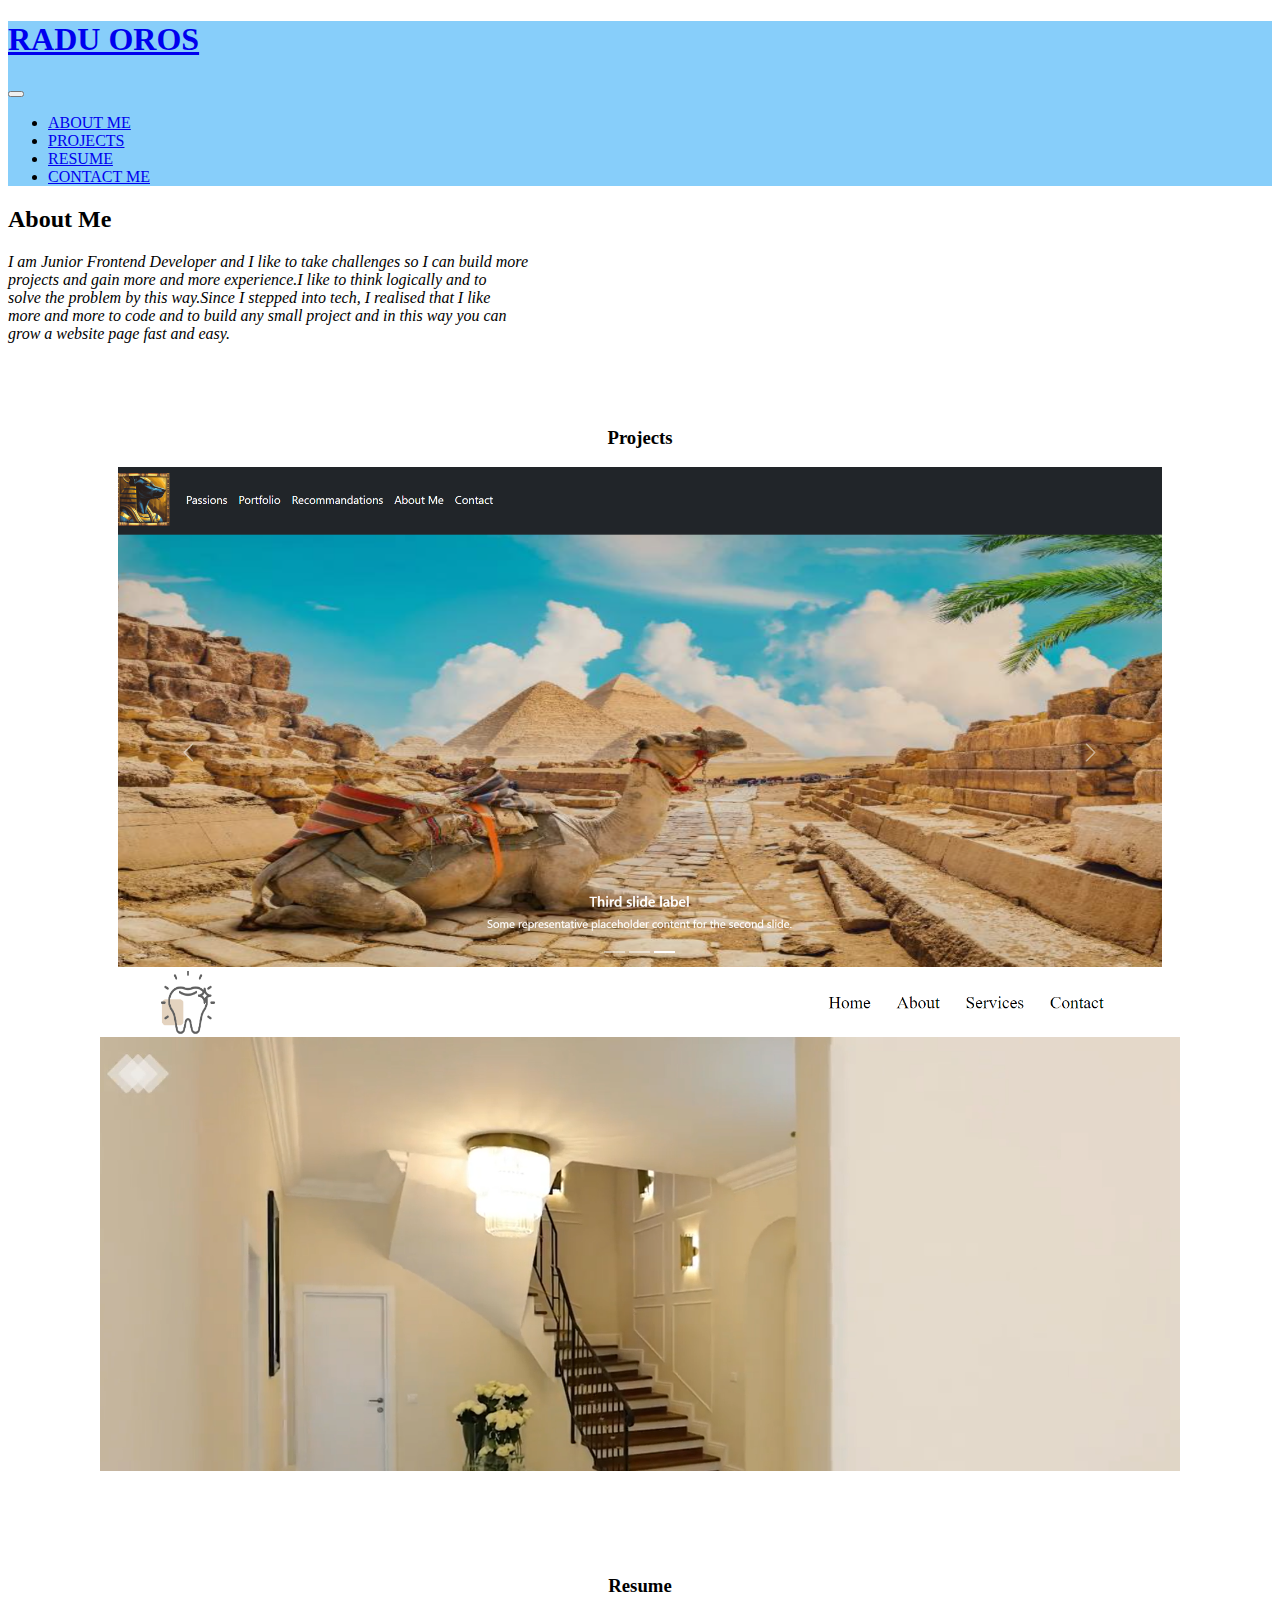
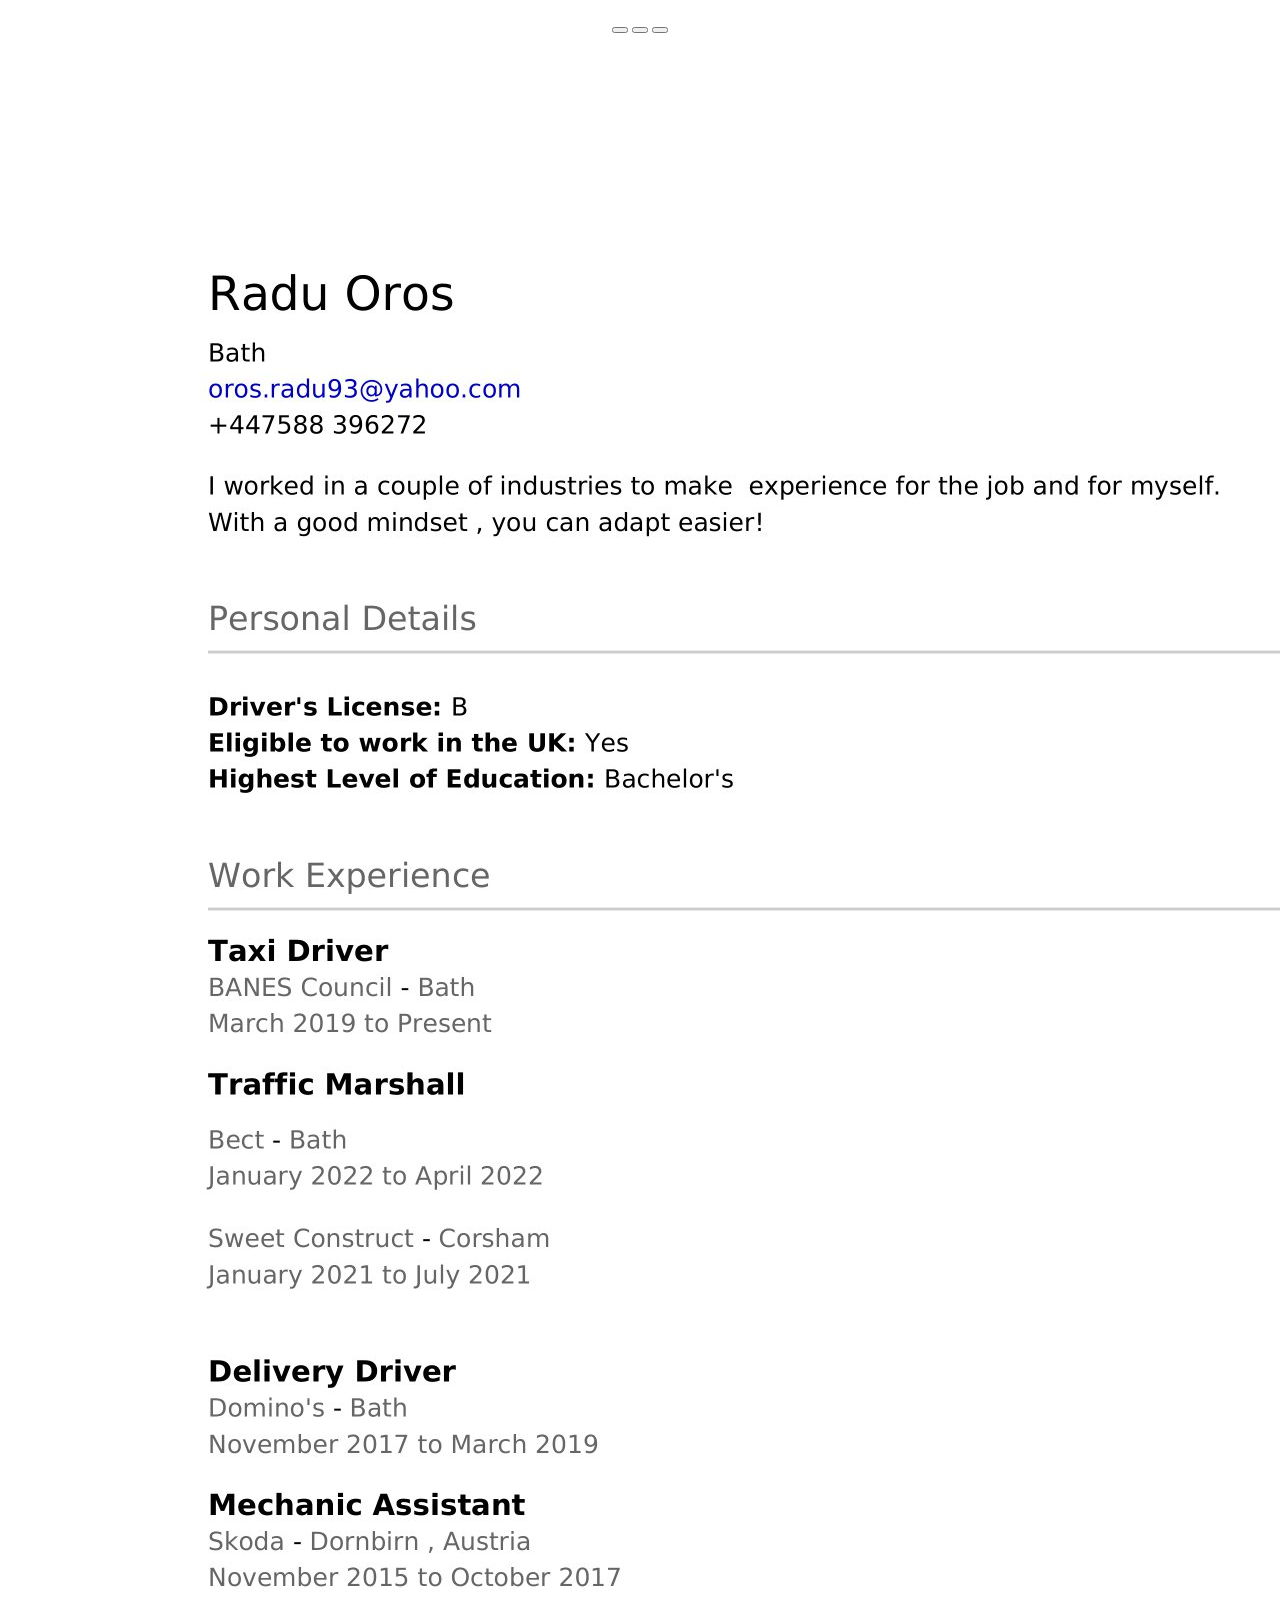
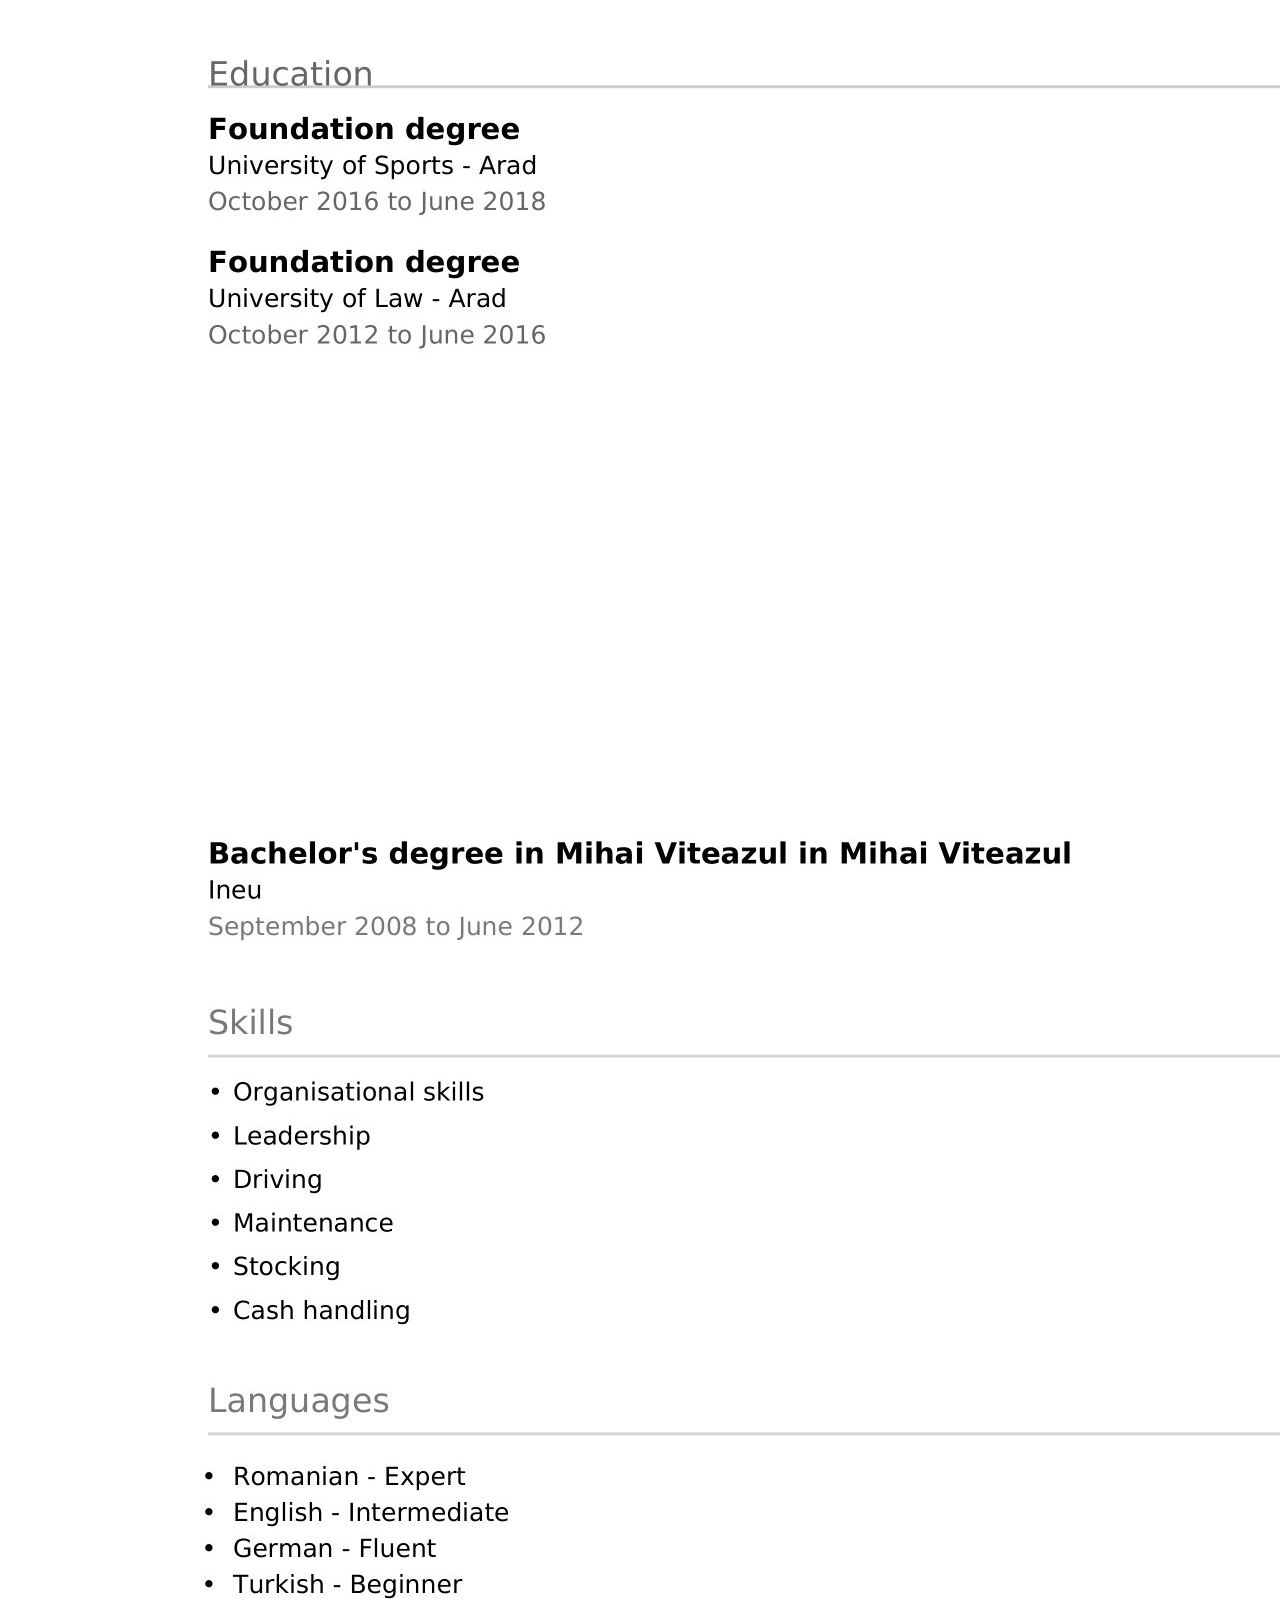
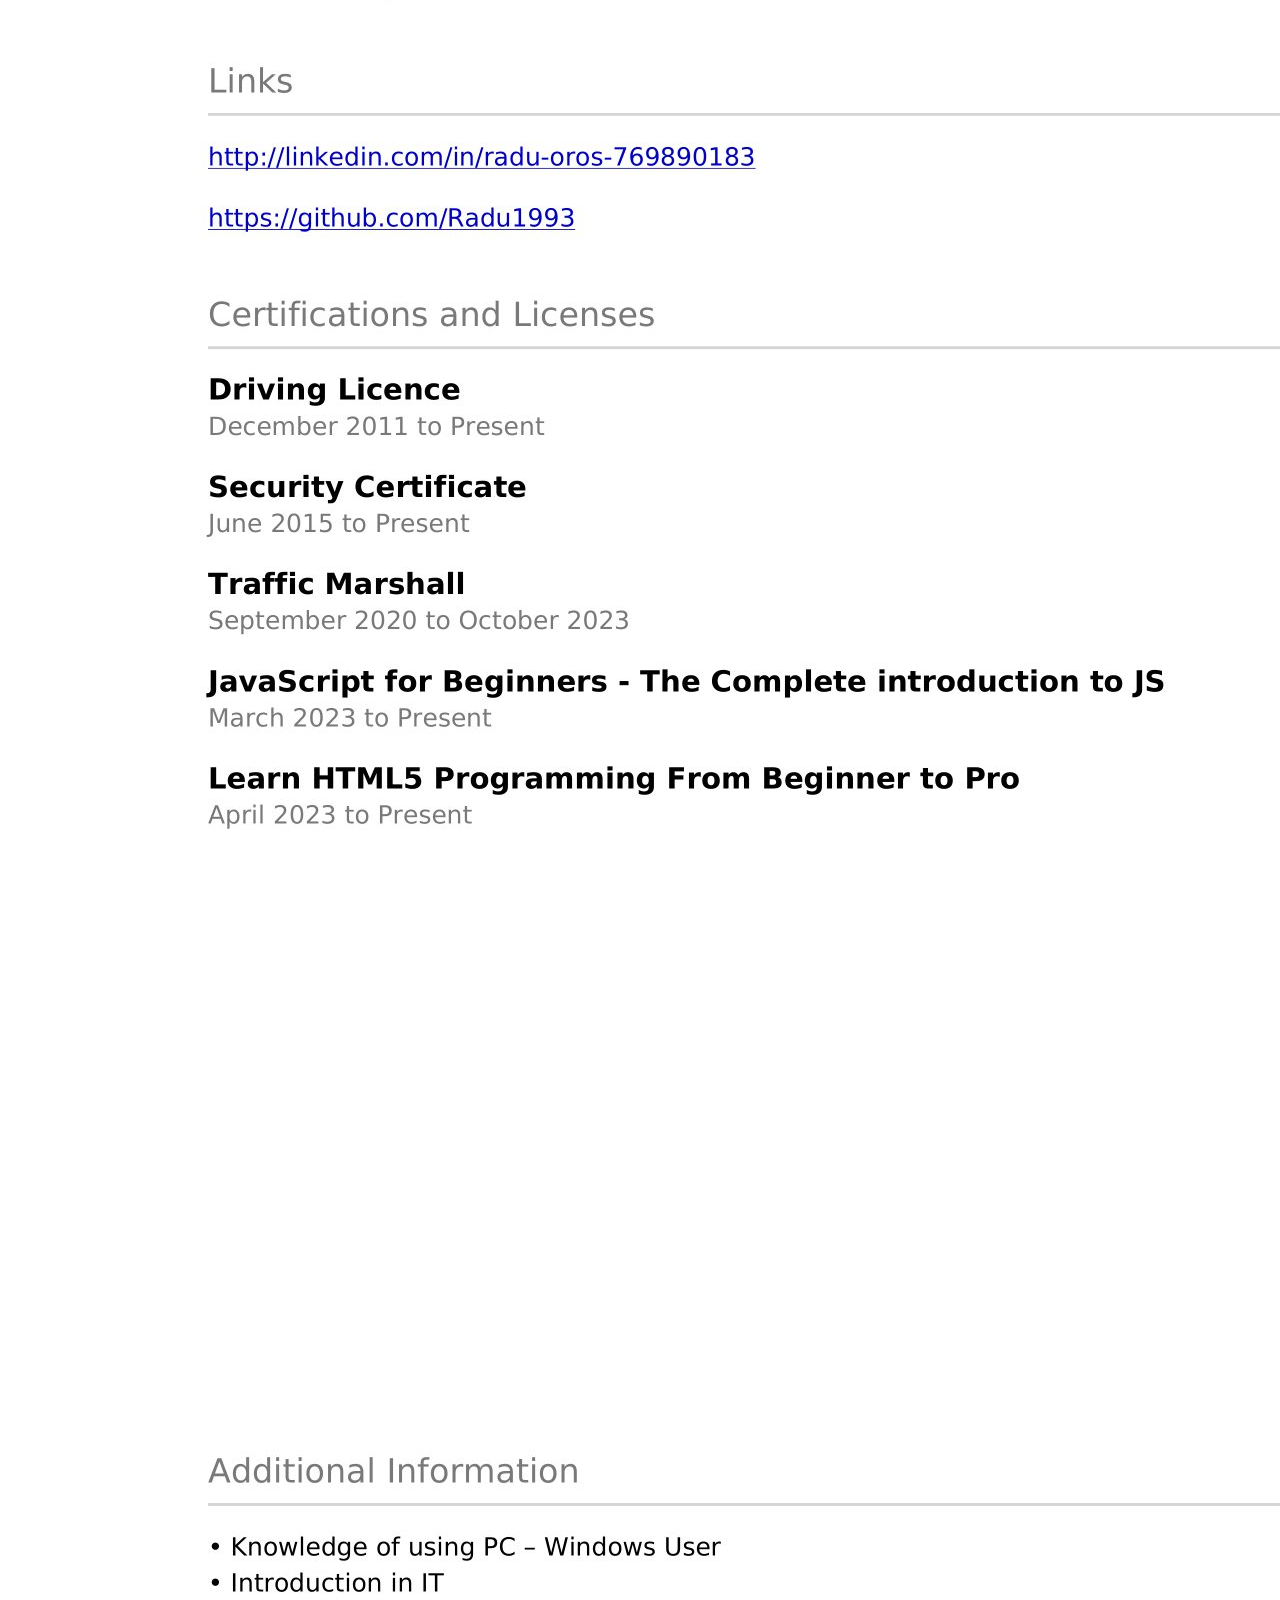
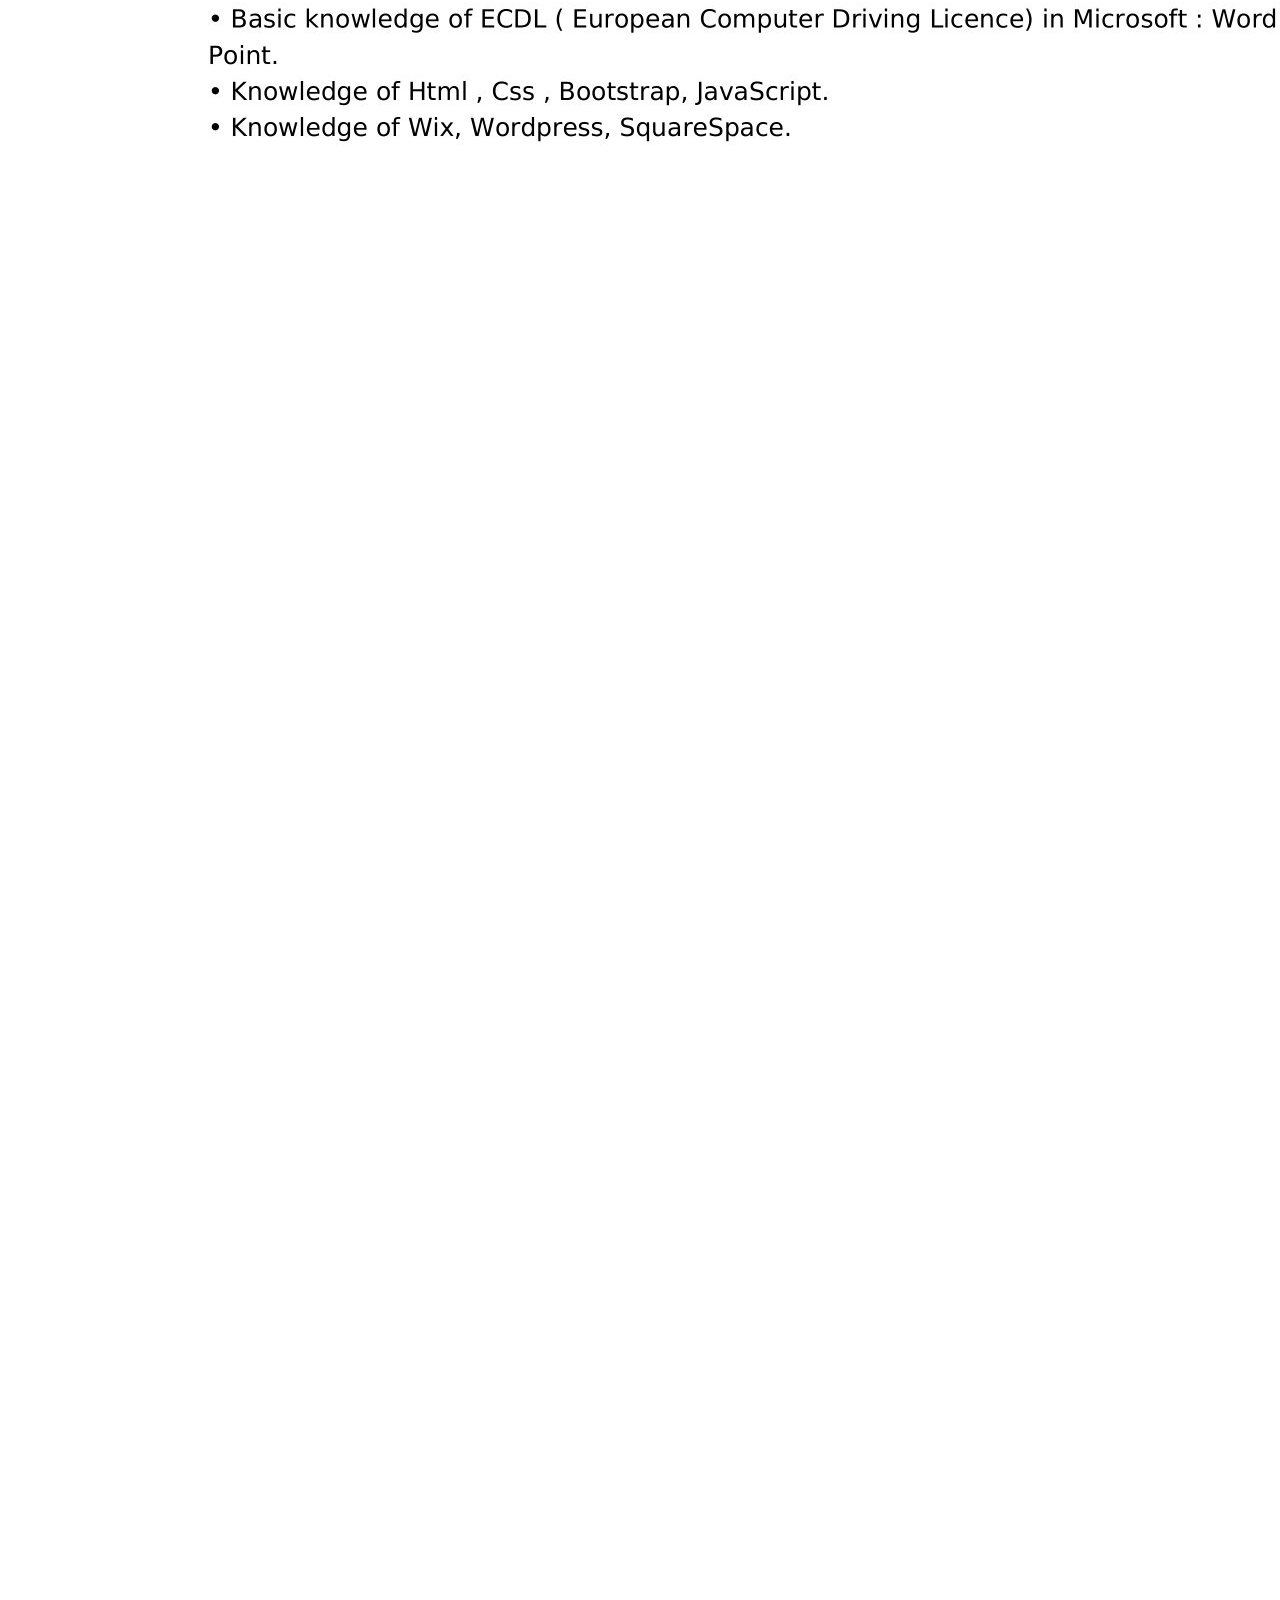
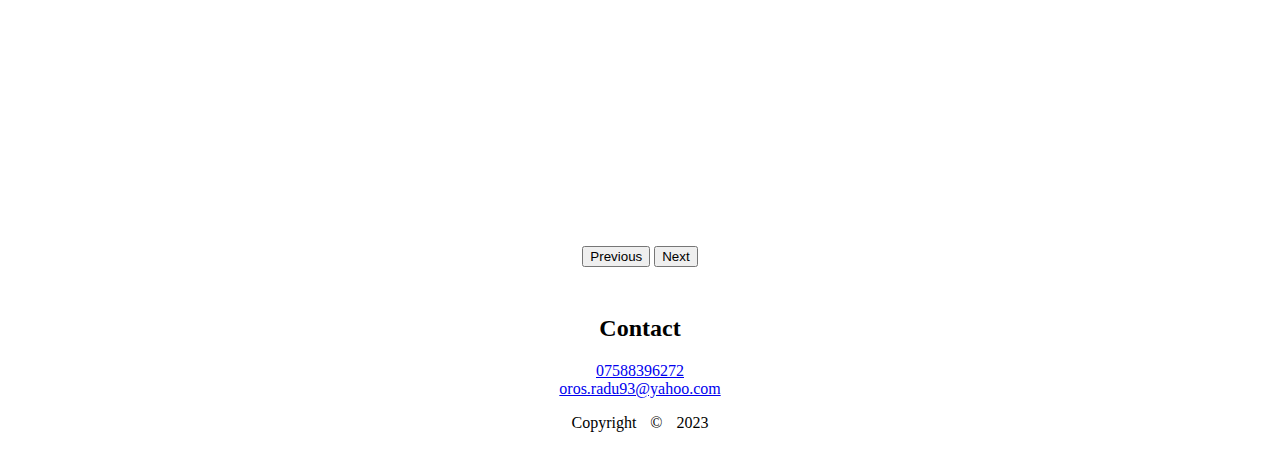
<file: index.html>
<!DOCTYPE html>
<html lang="en">
<meta charset="UTF-8">
<meta name="viewport" content="width=device-width, initial-scale=1.0">
<link href="https://cdn.jsdelivr.net/npm/bootstrap@5.3.2/dist/css/bootstrap.min.css" rel="stylesheet"
    integrity="sha384-T3c6CoIi6uLrA9TneNEoa7RxnatzjcDSCmG1MXxSR1GAsXEV/Dwwykc2MPK8M2HN" crossorigin="anonymous">
<link rel="stylesheet" href="assets/css/style.css">
<title>Bootstrap Portofolio</title>
</head>

<body>
    <header>
        <nav class="navbar navbar-expand-lg">
            <div class="container-fluid">
                <a class="navbar-brand" href="https://github.com/Radu1993/Bootstrap-Portofolio">
                    <h1>Radu Oros</h1>
                </a>
                <button class="navbar-toggler" type="button" data-bs-toggle="collapse"
                    data-bs-target="#navbarSupportedContent" aria-controls="navbarSupportedContent"
                    aria-expanded="false" aria-label="Toggle navigation">
                    <span class="navbar-toggler-icon"></span>
                </button>
                <div class="collapse navbar-collapse" id="navbarSupportedContent">
                    <ul class="navbar-nav me-auto mb-2 mb-lg-0">
                        <li>
                            <a class="nav-link" href="#about me">About Me</a>
                        <li>
                            <a class="nav-link" href="#projects">Projects</a>
                        <li>
                            <a class="nav-link" href="#resume">Resume</a>
                        </li>
                        <li>
                            <a class="nav-link" href="#contact me">Contact Me</a>
                        </li>
                    </ul>
                </div>
            </div>
        </nav>
    </header>




    <section id="about me">
        <section class="text-black">
            <h2 class="text-start">About Me</h2>
            <div class="container">
                <div class="row">
                    <p>
                        I am Junior Frontend Developer and I like to take challenges so I can build more <br>
                        projects and gain more and more experience.I like to think logically and to <br>
                        solve the problem by this way.Since I stepped into tech, I realised that I like <br>
                        more and more to code and to build any small project and in this way you can <br>
                        grow a website page fast and easy.

                    </p>
                </div>
        </section>
        <br>

        <section id="projects">
            <div class="container-projects">
                <h3>Projects</h3>
                <img class="img-web" src="assets/images/daaa.png" alt="Portofolio">
                <img class="img-web" src="assets/images/das.png" alt="company-website">
            </div>
        </section>


        <section id="resume">
            <div class="container-carousel">
                <h3>Resume</h3>
                <div id="carouselExampleIndicators" class="carousel slide">
                    <div class="carousel-indicators">
                        <button type="button" data-bs-target="#carouselExampleIndicators" data-bs-slide-to="0"
                            class="active" aria-current="true" aria-label="Slide 1"></button>
                        <button type="button" data-bs-target="#carouselExampleIndicators" data-bs-slide-to="1"
                            aria-label="Slide 2"></button>
                        <button type="button" data-bs-target="#carouselExampleIndicators" data-bs-slide-to="2"
                            aria-label="Slide 3"></button>
                    </div>
                    <div class="carousel-inner">
                        <div class="carousel-item active">
                            <img src="assets/images/Radu-Oros (2)dsz (2) (2)-1.jpg" class="d-block w-100"
                                alt="CV part-one">
                        </div>
                        <div class="carousel-item">
                            <img src="assets/images/Radu-Oros (2)dsz (2) (2)-2.jpg" class="d-block w-100"
                                alt="CV part-two">
                        </div>
                        <div class="carousel-item">
                            <img src="assets/images/Radu-Oros (2)dsz (2) (2)-3.jpg" class="d-block w-100"
                                alt="CV part-three">
                        </div>
                    </div>
                    <button class="carousel-control-prev" type="button" data-bs-target="#carouselExampleIndicators"
                        data-bs-slide="prev">
                        <span class="carousel-control-prev-icon" aria-hidden="true"></span>
                        <span class="visually-hidden">Previous</span>
                    </button>
                    <button class="carousel-control-next" type="button" data-bs-target="#carouselExampleIndicators"
                        data-bs-slide="next">
                        <span class="carousel-control-next-icon" aria-hidden="true"></span>
                        <span class="visually-hidden">Next</span>
                    </button>
                </div>
            </div>
        </section>

        <section id="contact me">
            <footer class="bg-light">
                <h2 class="text-center">Contact</h2>
                <a href="tel:07588396272">07588396272</a> <br>
                <a href="mailto:oros.radu93@yahoo.com">oros.radu93@yahoo.com</a>
                <div class="copyright">
                    <p>Copyright © 2023</p>
                </div>
        </section>
        </footer>


        <script src="https://cdn.jsdelivr.net/npm/bootstrap@5.3.2/dist/js/bootstrap.bundle.min.js"
            integrity="sha384-C6RzsynM9kWDrMNeT87bh95OGNyZPhcTNXj1NW7RuBCsyN/o0jlpcV8Qyq46cDfL" crossorigin="anonymous">
            </script>


</body>

</html>
</file>
<file: assets/css/style.css>
/* navbar */
.navbar {
    background-color: lightskyblue;
}


/* navbar */
.navbar a {
    text-transform: uppercase;
}

/* navbar */
.navbar a:hover {
    text-decoration: underline;
    background-color: cadetblue;
}

/* about */
.about {
    text-align: left;
}

.container p {
    font-style: italic;

}

/* container projects */
.container-projects {
    text-align: center;
    margin-top: 50px;
    margin-bottom: 100px;
}


/* img web */
.img-web {
    width: max-content;
    height: 500px;
}

/* container-carousel */
.container-carousel {
    text-align: center;
    margin-top: 100px;
    margin-bottom: 0.5rem;
}

.bg-light {
    text-align: center;
    padding: 20px;
    word-spacing: 10px;
}
</file>
